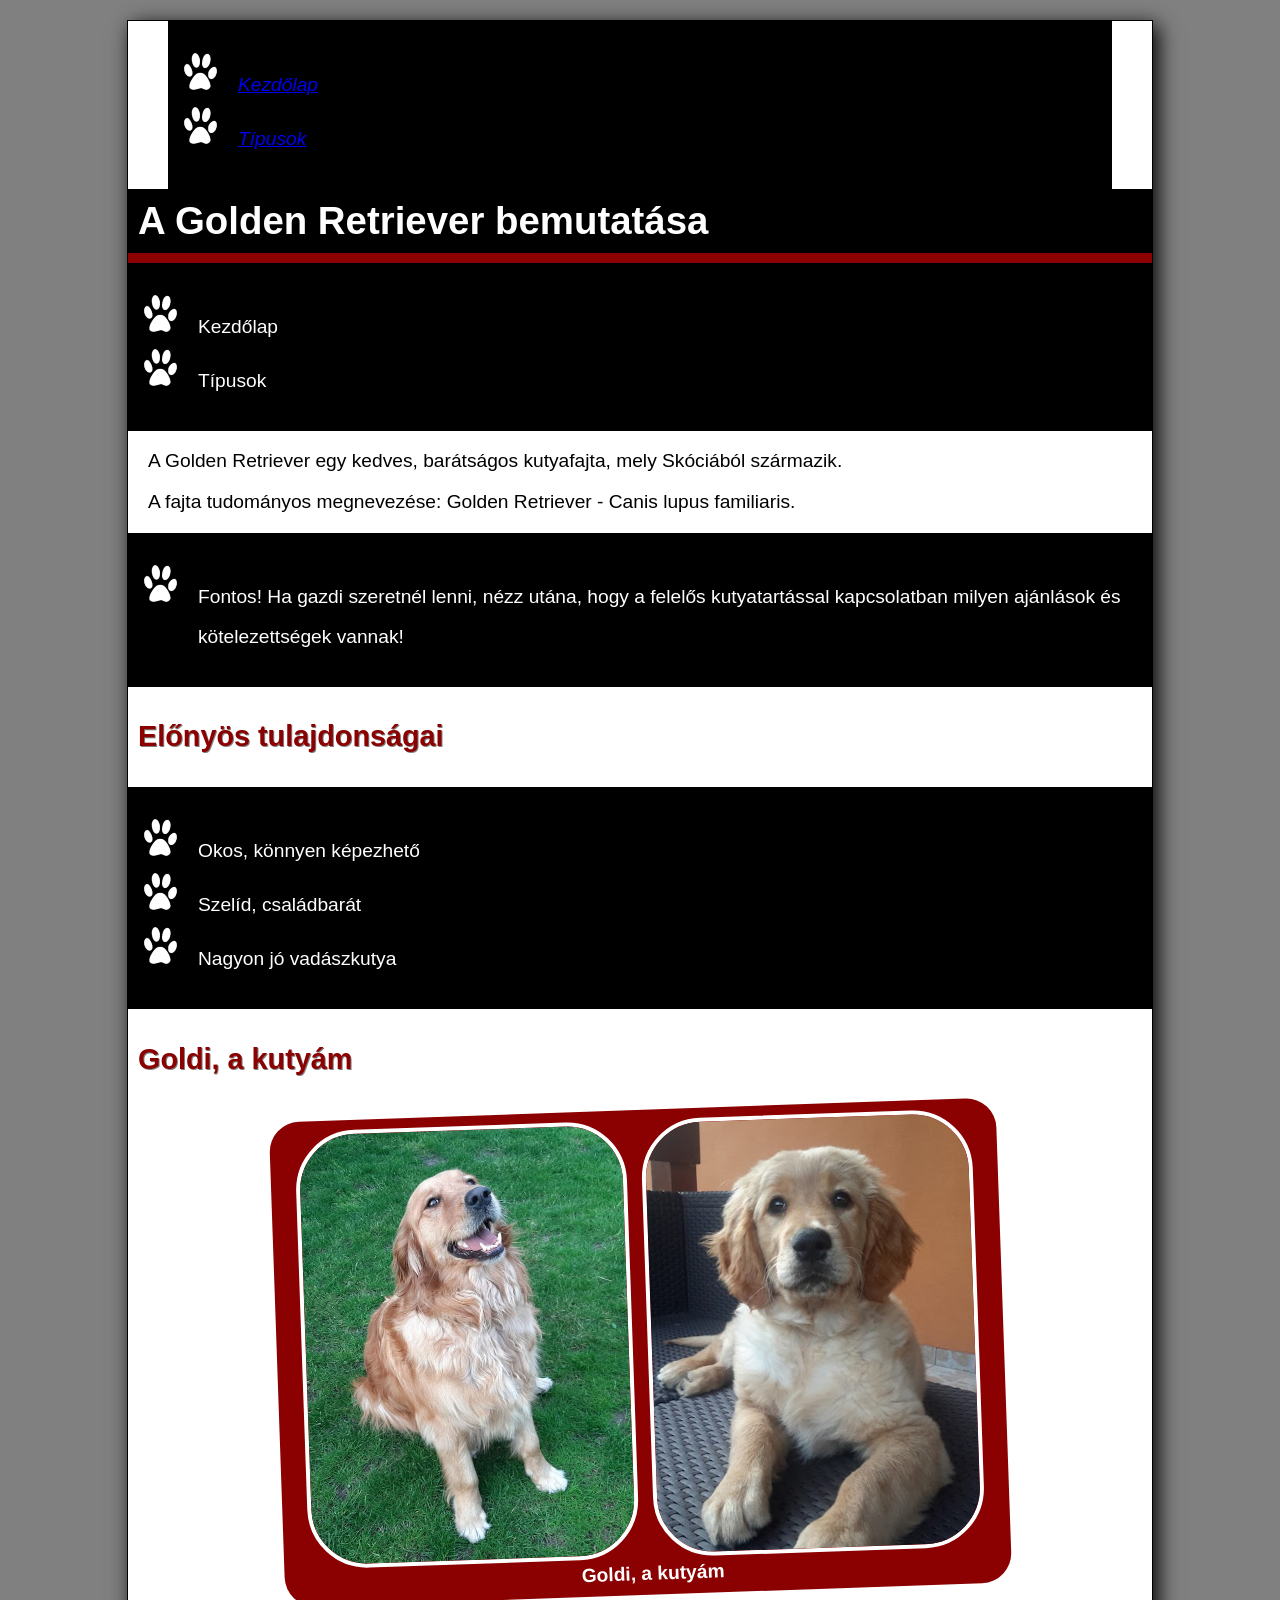
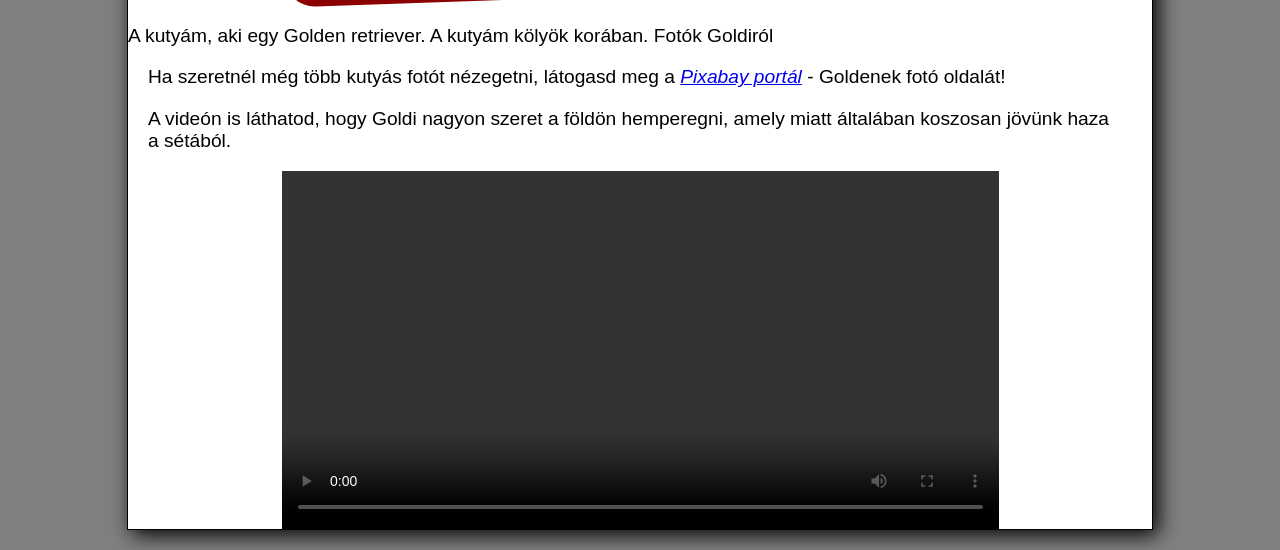
<file: órai/goldi/index.html>
<!DOCTYPE html>
<html lang="hu">
<head>
    <meta charset="UTF-8">
    <meta name="viewport" content="width=device-width, initial-scale=1.0">
    <meta name="keywords" content="kutya,goldi">
    <meta name="description" content="A Golden Retriever bemutatása">
    <meta name="author" content="Kucsera Márk">
    <link rel="stylesheet" href="css/goldi.css">
    <title>Golden Retrieve-Kezdőlap</title>
</head>
<body>
    <nav>
        <ul>
            <li><a href="index.html" class="Menu">Kezdőlap</a></li>
            <li><a href="tipusok.html" class="Menu">Típusok</a></li>
        </ul>
    </nav>
    <h1 id="eleje">A Golden Retriever bemutatása</h1>
    <ul>
        <li>Kezdőlap</li>
        <li>Típusok</li>
    </ul>

    <p>A Golden Retriever egy kedves, barátságos kutyafajta, mely Skóciából származik.</p>
    <p>A fajta tudományos megnevezése: Golden Retriever - Canis lupus familiaris.</p>

<ul>
    <li>Fontos! Ha gazdi szeretnél lenni, nézz utána, hogy a felelős kutyatartással kapcsolatban milyen ajánlások és kötelezettségek vannak!</li>
</ul>
<h2>Előnyös tulajdonságai</h2>
<ul>
    <li>Okos, könnyen képezhető</li>
    <li>Szelíd, családbarát</li>
    <li>Nagyon jó vadászkutya</li>
</ul>
<h2>Goldi, a kutyám</h2>
<figure>
    <img src="kepek/goldi.jpg" alt="Goldi, a kutyám">
    <img src="kepek/kolyok.jpg" alt="Goldi, a kutyám kölyök korában">
    <figcaption>Goldi, a kutyám</figcaption>
</figure>
A kutyám, aki egy Golden retriever. A kutyám kölyök korában.
Fotók Goldiról

<p>Ha szeretnél még több kutyás fotót nézegetni, látogasd meg a <a href="https://pixabay.com/hu/images/search/golden%20retriever/" target="_blank">Pixabay portál</a> - Goldenek fotó oldalát!</p>
<p> A videón is láthatod, hogy Goldi nagyon szeret a földön hemperegni, amely miatt általában koszosan jövünk haza a sétából.</p>

<video controls>
    <source src="videok/goldiseta.mp4" type="video/mp4">
    A böngésződ nem támogatja a videó lejátszást.

<a href="#eleje">Vissza az oldal tetejére</a>
</body>
</html>
</file>
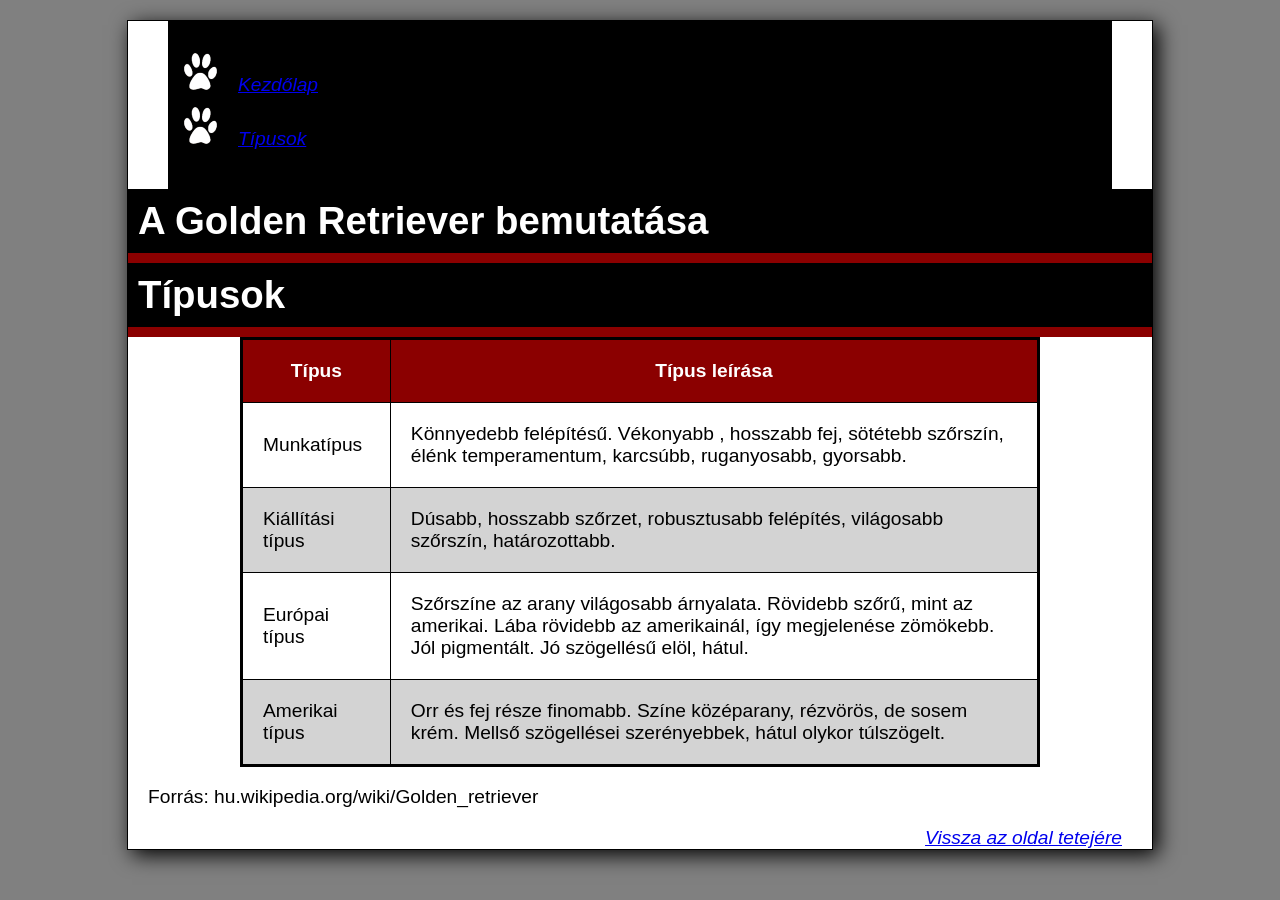
<file: órai/goldi/tipusok.html>
<!DOCTYPE html>
<html lang="hu">
<head>
<meta charset="UTF-8">
    <meta name="viewport" content="width=device-width, initial-scale=1.0">
    <meta name="keywords" content="kutya,goldi">
    <meta name="description" content="A Golden Retriever bemutatása">
    <meta name="author" content="Kucsera Márk">
    <link rel="stylesheet" href="css/goldi.css">
    <title>Golden Retriever típusok</title>
</head>
<body>
    <nav>
        <ul>
            <li><a href="index.html">Kezdőlap</a></li>
            <li><a href="tipusok.html">Típusok</a></li>
        </ul>
    </nav>
    <h1 id="eleje">A Golden Retriever bemutatása</h1>
    <h1>Típusok</h1>
    <table>
        <tr>
            <th>Típus</th>
            <th>Típus leírása</th>
        </tr>
        <tr>
            <td> 
            Munkatípus
            </td>
            <td>
            Könnyedebb felépítésű. Vékonyabb , hosszabb fej, sötétebb szőrszín, élénk temperamentum, karcsúbb, ruganyosabb, gyorsabb.
            </td>
        </tr>
        <tr>
            <td> 
            Kiállítási típus
            </td>
            <td>
            Dúsabb, hosszabb szőrzet, robusztusabb felépítés, világosabb szőrszín, határozottabb.
            </td>
        </tr>
        <tr>
            <td>Európai típus</td>
            <td>Szőrszíne az arany világosabb árnyalata. Rövidebb szőrű, mint az amerikai. Lába rövidebb az amerikainál, így megjelenése zömökebb. Jól pigmentált. Jó szögellésű elöl, hátul.</td>
        </tr>
        <tr>
            <td>Amerikai típus</td>
            <td>Orr és fej része finomabb. Színe középarany, rézvörös, de sosem krém. Mellső szögellései szerényebbek, hátul olykor túlszögelt.</td>
        </tr>
    </table>
    <p>Forrás: hu.wikipedia.org/wiki/Golden_retriever</p>

<a href="#eleje">Vissza az oldal tetejére</a>
</body>
</html>
</file>
<file: órai/goldi/css/goldi.css>
/* A könyvben nem minden tulajdonságra tudtunk kitérni. Ezért a beállítások mellé egy rövid magyarázatot is írtunk. */

/* A háttérszín beállítása szürke színre*/
html {background-color:gray;}

/* A dokumentumtörzs megjelenésének beállítása */
body {
 margin-top:20px;  		/* felső margó */
 margin-bottom:20px;	/* alsó margó */
 /* bal és jobb margó 'auto' beállítása középre igazítást jelent */
 margin-left:auto;		
 margin-right:auto;	
 /* középre igazítás vége */
 font-size:120%;		/* betű mérete */
 width:80%;				/* szélesség */
 font-family: Verdana, Arial, sans-serif;	/* betűtípus */
 background-color:white;	/* háttérszín */
 border:1px solid black;	/* vékony, folytonos, feket szegély*/
 box-shadow:5px 5px 20px black;	
 /* fekete doboz árnyék. Jobbra vetül 5 képponttal, lefele 5 képponttal, és 20 képpontos az elmosás*/
  }
  

/* bekezdések megjelenésének beállítása */
 p {
	 margin-left:20px;		/* bal margó */
	 margin-right:30px;		/* jobb margó */
 }
 
/* felsoroláslisták megjelenésének beállítása */
ul {
	background-color:black;	/* fekete háttérszín*/
	margin:0;				/* margó lenullázása */ 
	padding:30px;			/* belső kitöltés */
}

/* listaelemek megjelenésének beállítása */
li {
	list-style-image:url('../kepek/mancs.png');		/* egyedi felsorolásjel beállítása */
	color:white;		/* fehér szövegszín */
	margin-left:40px;	/* bal margó */
	line-height:40px;	/* sor magasságának beállítása */
	}

nav{
	margin-left: 40px;		/* bal margó */
	margin-right: 40px;		/* jobb margó */
}

/* 1-es címsorok megjelenésének beállítása */
h1 {
	color:white;		/* fehér szövegszín */
	border-bottom:10px solid darkred;	/*vastag, sötétpiros alsó szegély*/
	background-color:black;				/* fekete háttérszín*/
	padding:10px;						/* belső kitöltés */
	margin:0;							/* margó lenullázása */ 
		}

/* 2-es címsorok megjelenésének beállítása */
h2 {
	padding:10px;		/* belső kitöltés */
	color:darkred;		/* sötétvörös szövegszín*/
	text-shadow:1px 1px gray;	/* szürke szövegárnyék beállítása*/
}

/*A fontos osztályba tartozó bekezdések megjelenésének beállítása */
p.fontos {
	padding-top:20px;		/* belső kitöltés felül */
	padding-right:20px;		/* belső kitöltés jobb oldalon */
	padding-bottom:20px;	/* belső kitöltés alul */
	padding-left:60px;		/* belső kitöltés bal oldalon */
	margin-right:40px;		/* margó jobb oldalon */
	background-color:darkred;	/* sötétvörös háttérszín*/
	color:white;				/* fehér szövegszín*/
	background-image:url('../kepek/mancs.png');	/* háttérkép beállítása*/
	background-repeat:no-repeat;	/* ne ismétlődjön a háttérkép*/
	background-position:0 20px;		/* a háttérkép pozíciója */
	width:40%;				/* szélesség beállítása */
	float:right;			/* jobbra lebeg az elem, vagyis a többi elem balról veszi körbe */
	transform:rotate(2deg); /* elforgatás */
	border-radius:10px;		/* szegély lekerekítése*/
	}

/*A menu osztályba tartozó bekezdések megjelenésének beállítása */
p.menu {
	text-align:center;		/* szöveg középre igazítása*/
	padding:10px;			/* belső kitöltés*/
	font-weight:bold;		/* félkövér megjelenés*/
	font-size:130%;			/* betű mérete */
}

/*A hivatkozások megjelenésének beállítása */
a {font-style:italic;}  	/* dőlt betűs megjelenés*/

/*A képfeliratok megjelenésének beállítása */
figcaption {
	text-align:center;		/* szöveg középre igazítása*/
	color:white;			/* fehér szövegszín*/
	font-weight:bold;		/* félkövér megjelenés*/
	}
	
/*Az illusztrációk megjelenésének beállítása */
figure {
	width:70%; 					/* szélesség beállítása */
	max-width:800px;			/* maximális szélesség beállítása */
	padding-top:10px;			/* belső kitöltés felül */
	padding-right:0;			/* belső kitöltés jobb oldalon */
	padding-bottom:10px;		/* belső kitöltés alul */
	padding-left:10px;			/* belső kitöltés bal oldalon */
	text-align:center;			/* szöveg középre igazítása*/
	margin-left:auto;			/* bal és jobb margó 'auto' beállítása középre igazítást jelent */
	margin-right:auto;
	margin-bottom:30px;			/* alsó margó beállítása */
	background-color:darkred;	/* sötétszürke háttérszín beállítása*/
	transform:rotate(-2deg);	/* elforgatás 2 fokkal*/
	border-radius:30px;			/* szegély lekerekítése*/
	}
	
/*A képek megjelenésének beállítása */
img {
	width:45%; 					/* szélesség beállítása */
	height:auto;				/* magasság beállítása */
	border:4px solid white;		/* szegély legyen vastagabb, fehér*/
	border-radius:60px;			/* szegély lekerekítése*/
	margin-right:10px;			/*jobb margó	*/
			}	
/*A videók megjelenésének beállítása */
video {
	width:70%; 				/* szélesség beállítása */
	max-width:800px;		/* maximális szélesség beállítása */
	display:block;			/* a megjelenés blokkszintű legyen. Emiatt térköz lesz alatta és felette. */
	margin-left:auto;		/* bal és jobb margó 'auto' beállítása középre igazítást jelent */
	margin-right:auto;
	}
		
/* Azon link tulajdonságának beállítása, amely az oldal elejére ugrik */	
a[href="#eleje"] {
	display:block; 		/* a megjelenés blokkszintű legyen. Emiatt térköz lesz alatta és felette. */
	text-align:right;	/* szöveg jobbra igazítása*/
	margin-right:30px;	/* jobb oldali margó*/
	}

/*A táblázatok megjelenésének beállítása */
table {
	border-collapse:collapse;	/* a szomszédos szegélyek összevonása */
	border:3px solid black;		/* szegély beállítása*/ 
	width:90%;					/* szélesség beállítása*/
	max-width:800px;			/* maximális szélesség */
    margin-left:auto;			/* bal és jobb margó 'auto' beállítása középre igazítást jelent */
	margin-right:auto;
	}	

/*Adatcellák és fejléc cellák megjelenésének beállításai*/
td,th {
	border:1px solid black;		/* vékony, fekete szegély*/
	padding:20px;				/* belső kitöltés*/ 
	}	

/* Fejléc cella beállítása */
th {
	background-color:darkred;   /* sötétvörös háttér*/
	color:white;				/* fehér szövegszín */
}

/*A páratlan táblázatsorok tulajdonságai*/
tr:nth-child(odd) {background-color:lightgray;}  /* világosszürke háttér*/

/*A táblázat felirat megjelenése*/
caption {
	background-color:black;	/* fekete háttérszín*/
	color:white;			/* fehér szövegszín*/
	padding:10px;			/* belső kitöltés*/
	}


/* Ha a böngésző szélessége 1000 képpont alatti */
@media screen and (max-width:1000px) {
	
/*A fontos osztályba tartozó bekezdés megjelenése*/
	p.fontos {
		float:none;				/* lebegtetés letiltása*/
		width:75%;				/* szélesség 75% */
		margin-top:0;			/* felső margó*/
		margin-right:0;			/* jobb oldali margó*/
		margin-bottom:0;		/* alsó margó*/
		margin-left:10px;		/* bal oldali margó*/
		transform:rotate(0);	/* ne legyen elforgatva*/
		font-size:120%;			/* betűméret beállítása*/
		}
		
	/* A dokumentumtörzs megjelenésének beállítása*/
	body {width:90%;}           /* szélesség beállítása*/
}
</file>
